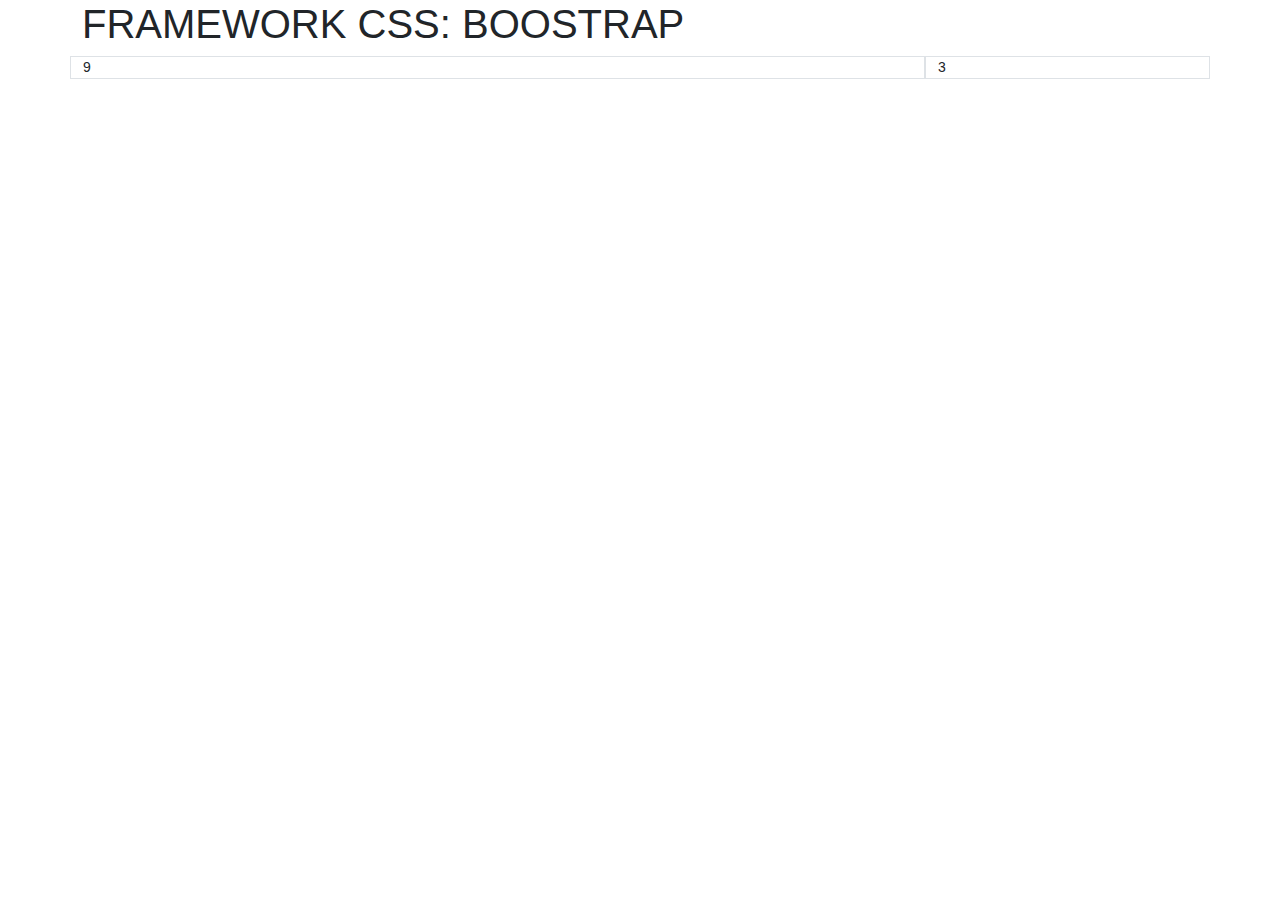
<file: index.html>
<!DOCTYPE html>
<html lang="en">

<head>
    <meta charset="UTF-8">
    <meta name="viewport" content="width=device-width, initial-scale=1.0">
    <link href="https://cdn.jsdelivr.net/npm/bootstrap@5.3.3/dist/css/bootstrap.min.css" rel="stylesheet"
        integrity="sha384-QWTKZyjpPEjISv5WaRU9OFeRpok6YctnYmDr5pNlyT2bRjXh0JMhjY6hW+ALEwIH" crossorigin="anonymous">
    <link rel="stylesheet" href="./styles.css">
    <title>Framework CSS</title>
</head>

<body>
    <div class="container">
        <h1>FRAMEWORK CSS: BOOSTRAP</h1>
    </div>
    <div class="container">
        <div class="row">
            <div class="col-9 border">9</div>
            <div class="col-3 border">3</div>
        </div>
    </div>
    
    <script src="https://cdn.jsdelivr.net/npm/bootstrap@5.3.3/dist/js/bootstrap.bundle.min.js"
        integrity="sha384-YvpcrYf0tY3lHB60NNkmXc5s9fDVZLESaAA55NDzOxhy9GkcIdslK1eN7N6jIeHz"
        crossorigin="anonymous"></script>
    <script src="https://cdn.jsdelivr.net/npm/@popperjs/core@2.11.8/dist/umd/popper.min.js"
        integrity="sha384-I7E8VVD/ismYTF4hNIPjVp/Zjvgyol6VFvRkX/vR+Vc4jQkC+hVqc2pM8ODewa9r"
        crossorigin="anonymous"></script>
    <script src="https://cdn.jsdelivr.net/npm/bootstrap@5.3.3/dist/js/bootstrap.min.js"
        integrity="sha384-0pUGZvbkm6XF6gxjEnlmuGrJXVbNuzT9qBBavbLwCsOGabYfZo0T0to5eqruptLy"
        crossorigin="anonymous"></script>
</body>

</html>
</file>
<file: styles.css>
*,*::before,*::after{
    margin: 0;
    padding: 0;
    box-sizing: border-box;
}

body{
    font-family: Verdana, Geneva, Tahoma, sans-serif;
    font-size: 14px;
}

i{
    color : white;
}

.top-icon{
    color: gray;
    font-size: 50px;
}

.circulo{
    background: black;
    border-radius: 50%;
    width: 25px;
    height: 25px;
}

img{
    width: 100%;
    height: 400px;
    margin: 0;
    border-radius: 5%;
}

button{
    width: 120px;
}
</file>
